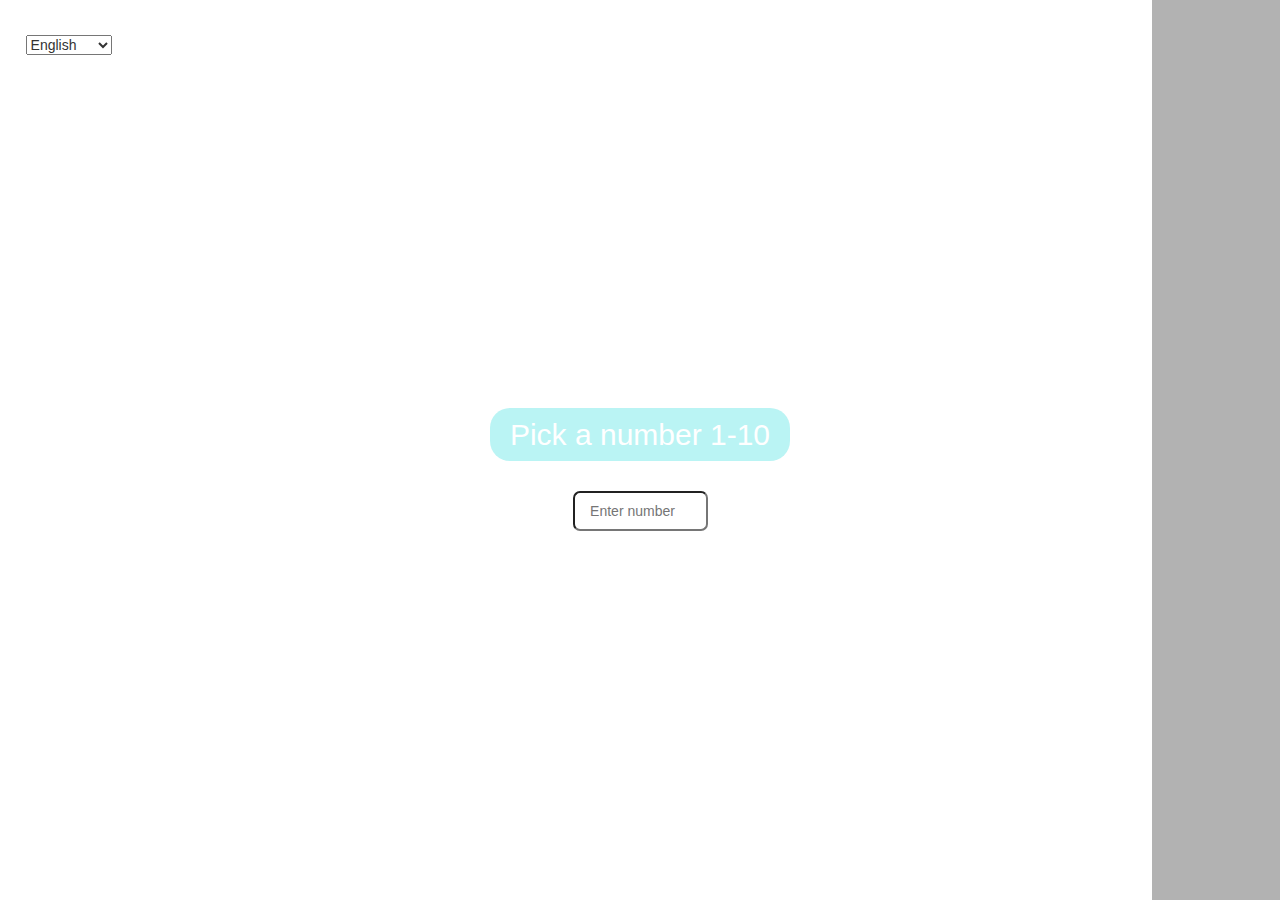
<file: OOP/index.html>
<!DOCTYPE html>
<html lang="en">
<head>
    <meta charset="UTF-8">
    <title>Guessing Game</title>
    <script src="https://code.jquery.com/jquery-3.2.1.js" integrity="sha256-DZAnKJ/6XZ9si04Hgrsxu/8s717jcIzLy3oi35EouyE=" crossorigin="anonymous"></script>
    <link href="https://maxcdn.bootstrapcdn.com/bootstrap/3.3.7/css/bootstrap.min.css" rel="stylesheet" integrity="sha384-BVYiiSIFeK1dGmJRAkycuHAHRg32OmUcww7on3RYdg4Va+PmSTsz/K68vbdEjh4u" crossorigin="anonymous">
    <link rel="stylesheet" href="style.css">
    <script src="main.js"></script>
</head>
<body>

<div class="container1">
    <div class="circleDiv"></div>
        <div class="wrapper">
            <div id="response_div"><h2>Pick a number 1-10</h2></div>
            <input type='number' id='guess_input' placeholder="Enter number">
            <button class="replay">Play again</button>
        </div>
</div>
<div class="languageContainer">
    <div class="languageSelection">
        <h5 class="langSelectPrompt">Select your language</h5>
        <select id="langInput" name="English">
            <option value="english">English</option>
            <option value="czech">Čeština</option>
            <option value="spanish">Español</option>
            <option value="chinese">中文</option>
            <option value="norwegian">Norsk</option>
            <option value="russian">Pусский</option>
            <option value="french">Français</option>
            <option value="portuguese">Português</option>
            <option value="japanese">日本語</option>
            <option value="italian">Italiano</option>
        </select>
    </div>
</div>
<div class='rightColumn'></div>
</body>
</html>
</file>
<file: OOP/style.css>
.wrapper {
    height: 250px;
    width: 300px;
    position: relative;
    top: 57vh;
    left: 50%;
    transform: translate(-50%,-50%);
    text-align: center;
}
input#guess_input {
    height: 40px;
    width: 135px;
    border-radius: 7px;
    text-align: center;
}

#response_div {
    margin-bottom: 30px !important;
    background-color: rgba(117, 234, 234, .5);
    border-radius: 20px;
}
.instructions {
    margin-top: 10px !important;
    text-align: center;
    color: white;
}
.backgroundImg {
    height: 100vh;
    width: 100%;
    /*background-image: url(images/zion_bend.jpg);*/
    background-position: 53% 4%;
    opacity: 0;
    z-index: -1;
    position: absolute;
}
h2 {
    color: white;
    position: relative;
    padding: 10px;
}
.container1 {
    height: 100vh;
    width: 100%;
    opacity: 1;
    z-index: 1;
}

body {
    background: url('http://www.planwallpaper.com/static/images/518079-background-hd.jpg');
    background-position: center;
    overflow: hidden;
}
.circleDiv {
    padding-top: 0%;
    width: 0%;
    height: auto;
    border-radius: 100%;
    position: absolute;
    top: 50vh;
    left: 50%;
    transform: translate(-50%,-50%);
    transition: .8s;
    background-image: url('../images/yosemite_background.jpg');

    /*background-position: 53% 4%;*/
    /*background-position: 70% 4%;*/
    background-position: 53% 0%;
    /*background-position: center;*/
}
.replay {
    display: none;
    margin: 10px auto;
    box-shadow: none;
    border: none;
    background-color: darkturquoise;
    color: white;
    padding: 10px;
    font-size: 1.5rem;
}
.rightColumn {
    text-align: center;
    width: 10vw;
    height: 100vh;
    background-color: rgba(0,0,0, .3);
    position: absolute;
    left: 100%;
    transform: translateX(-100%);
    bottom: 0;
}
.numberDiv {
    background-repeat: no-repeat;
    background-position: center;
    margin: 10px 0;
    animation: infinite-spinning 4s linear infinite;
}
.languageContainer {
    width: 100%;
    height: 10vh;
    position:absolute;
    top: 0;
    /*background-color: rgba(0,0,0, .3);*/
}
.languageContainer h5 {
    color: white;
}
.languageSelection {
    position: relative;
    display: inline-block;
    left: 2%;
}
@keyframes infinite-spinning {
    from {
        transform: rotate(0deg);
    }
    to {
        transform: rotate(360deg);
    }
}
</file>
